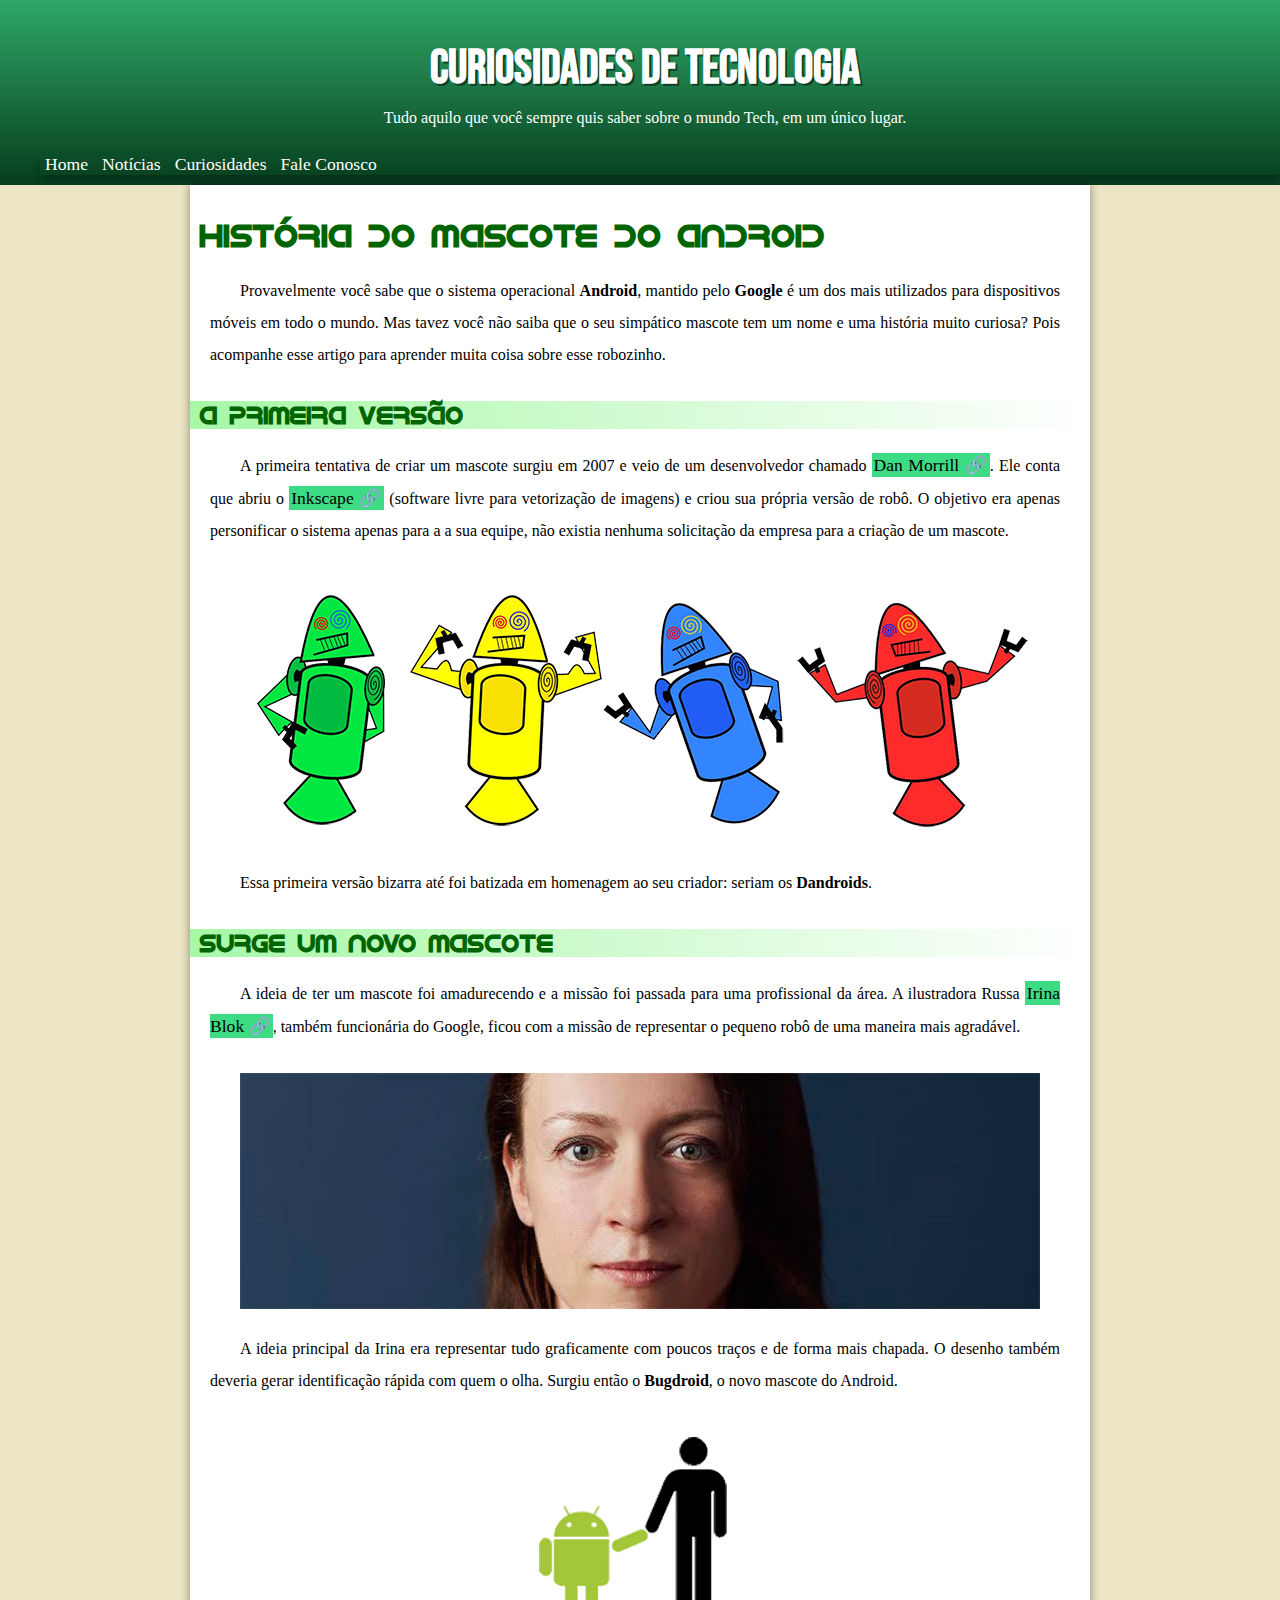
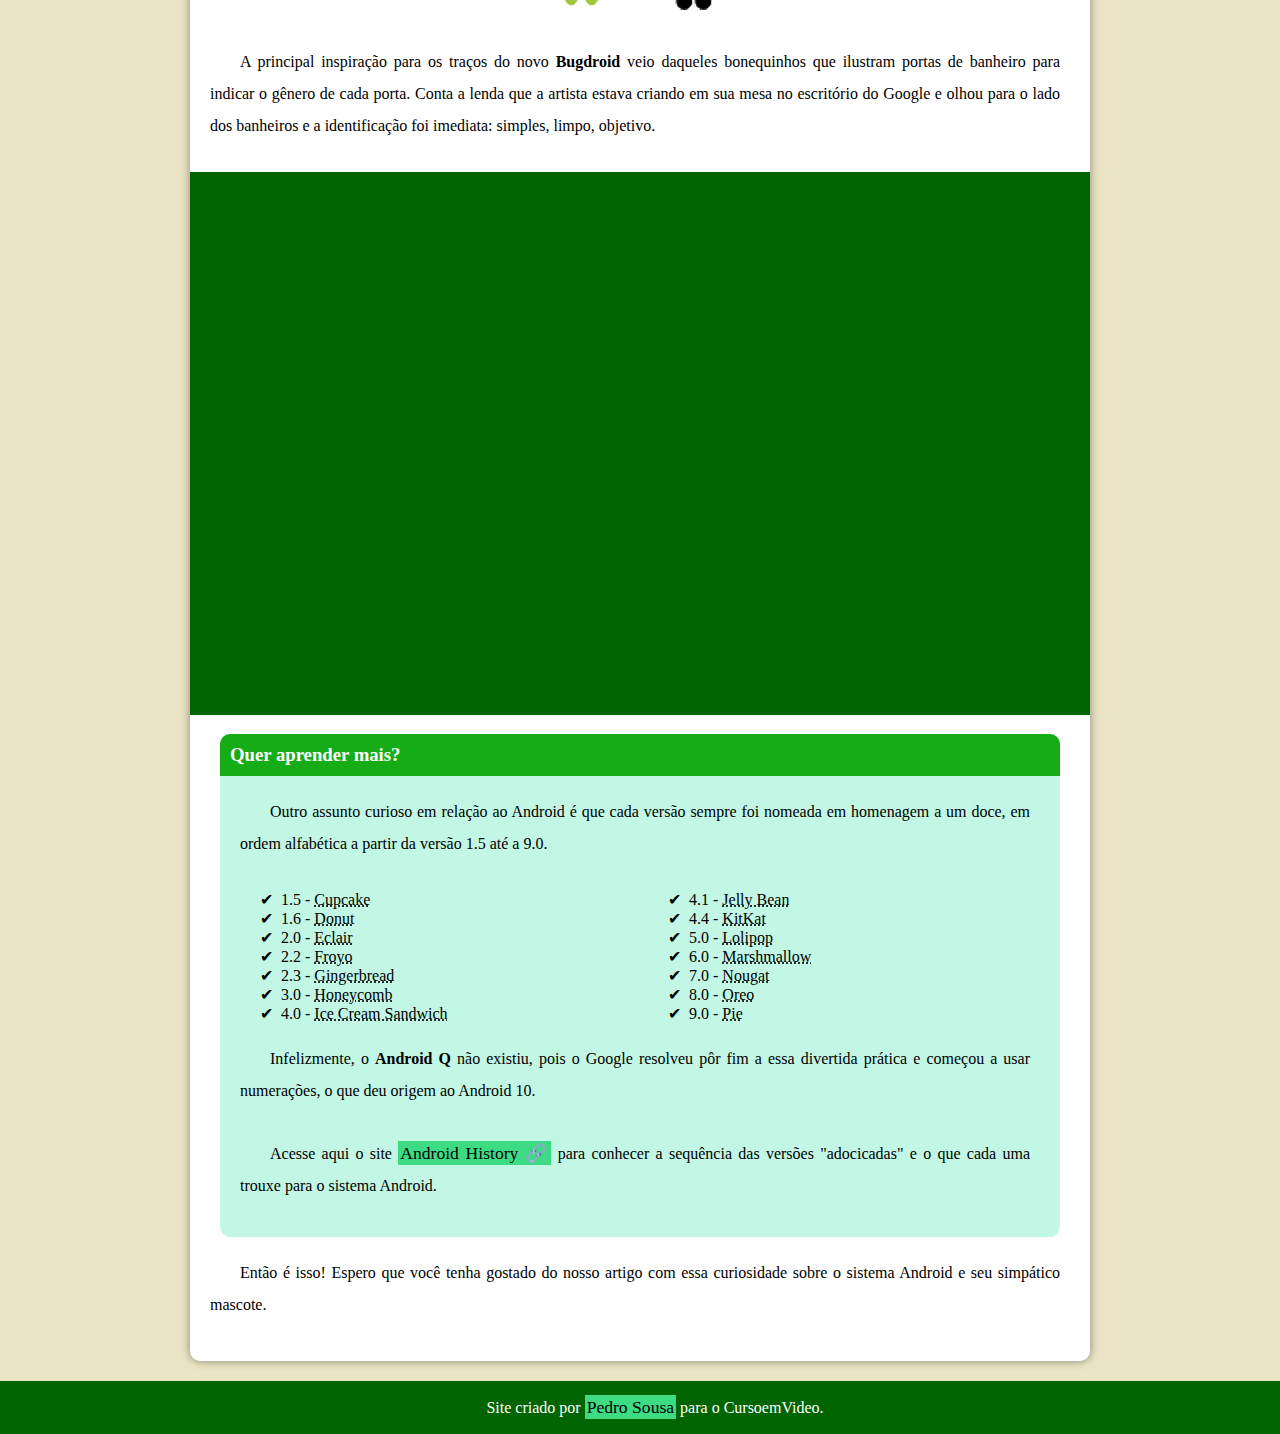
<file: index.html>
<!DOCTYPE html>
<html lang="pt-br">
<head>
    <meta charset="UTF-8">
    <meta name="viewport" content="width=device-width, initial-scale=1.0">
    <title>Android</title>
    <link rel="stylesheet" href="style.css">
    <link rel="shortcut icon" href="imagens/favicon.ico" type="image/x-icon">

    <style>
        @import url('https://fonts.googleapis.com/css2?family=Bebas+Neue&display=swap');
      </style>

</head>
<body>
    <header>
        <h1 id="h1header">Curiosidades de Tecnologia</h1>
        <p id="p1">Tudo aquilo que você sempre quis saber sobre o mundo Tech, em um único lugar.</p>

        <nav>
            <a href="#">Home</a>
            <a href="#">Notícias</a>
            <a href="#">Curiosidades</a>
            <a href="#">Fale Conosco</a>
        </nav>
    </header>

    <main>
        <article>
            
            <h1>História do Mascote do Android</h1>

            <p>Provavelmente você sabe que o sistema operacional <strong>Android</strong>, mantido pelo <strong>Google</strong> é um dos mais utilizados para dispositivos móveis em todo o mundo. Mas tavez você não saiba que o seu simpático mascote tem um nome e uma história muito curiosa? Pois acompanhe esse artigo para aprender muita coisa sobre esse robozinho.</p>
            
            <h2>A primeira versão</h2>
            <p>A primeira tentativa de criar um mascote surgiu em 2007 e veio de um desenvolvedor chamado <a id="link" href="https://androidcommunity.com/dan-morrill-shows-us-the-android-mascot-that-almost-was-20130103/" target="_blank" class="externo" >Dan Morrill</a>. Ele conta que abriu o <a id="link"  href="https://inkscape.org/pt-br/" target="_blank" class="externo">Inkscape</a> (software livre para vetorização de imagens) e criou sua própria versão de robô. O objetivo era apenas personificar o sistema apenas para a a sua equipe, não existia nenhuma solicitação da empresa para a criação de um mascote.</p>
            
            <div>
                <picture>
                    <source media="(max-width: 700px)" srcset="imagens/dan-droids-pq1.png" type="image/png">
                    <img src="imagens/dan-droids.png" alt="Imagem Android">
                </picture>
            </div>
            
            <p>Essa primeira versão bizarra até foi batizada em homenagem ao seu criador: seriam os <strong>Dandroids</strong>.</p>
            
            <h2>Surge um novo mascote</h2>
            
            <p>A ideia de ter um mascote foi amadurecendo e a missão foi passada para uma profissional da área. A ilustradora Russa <a id="link" href="https://www.irinablok.com/android" target="_blank" class="externo">Irina Blok</a>, também funcionária do Google, ficou com a missão de representar o pequeno robô de uma maneira mais agradável.</p>
            
            <div>
                <picture>
                    <source media="(max-width: 800px)" srcset="imagens/irina-blok-pq.jpg" type="image/jpg">
                    <img src="imagens/irina-blok.jpg" alt="Irina">
                </picture>
            </div>
            
            
            <p>A ideia principal da Irina era representar tudo graficamente com poucos traços e de forma mais chapada. O desenho também deveria gerar identificação rápida com quem o olha. Surgiu então o <strong>Bugdroid</strong>, o novo mascote do Android.</p>
            
            <div>
                <img src="imagens/bugdroid.png" alt="Android">
            </div>
            
            <p>A principal inspiração para os traços do novo <strong>Bugdroid</strong> veio daqueles bonequinhos que ilustram portas de banheiro para indicar o gênero de cada porta. Conta a lenda que a artista estava criando em sua mesa no escritório do Google e olhou para o lado dos banheiros e a identificação foi imediata: simples, limpo, objetivo.</p>
        
            <p id="video">
                <iframe width="700" height="450" src="https://www.youtube.com/embed/l2UDgpLz20M?si=hQiFGTyZCQXyrwUG" title="YouTube video player" frameborder="0" allow="accelerometer; autoplay; clipboard-write; encrypted-media; gyroscope; picture-in-picture; web-share" allowfullscreen></iframe>
            
            </p>
                
            
                <div id="main2">
                    <h3>Quer aprender mais?</h3>
                    <p>Outro assunto curioso em relação ao Android é que cada versão sempre foi nomeada em homenagem a um doce, em ordem alfabética a partir da versão 1.5 até a 9.0.</p>
            
                    <ul>
                        <li>1.5 - <abbr title="Bolo de Copo">Cupcake</abbr></li>
                        <li>1.6 - <abbr title="Rosquinha">Donut</abbr></li>
                        <li>2.0 - <abbr title="Bomba (chocolate)">Eclair</abbr></li>
                        <li>2.2 - <abbr title="Iogurte congelado">Froyo</abbr></li>
                        <li>2.3 - <abbr title="Bicoito de Gengibre">Gingerbread</abbr></li>
                        <li>3.0 - <abbr title="Favo de Mel">Honeycomb</abbr></li>
                        <li>4.0 - <abbr title="Sanduiche de Sorvete">Ice Cream Sandwich</abbr></li>
                        <li>4.1 - <abbr title="Jujuba">Jelly Bean</abbr></li>
                        <li>4.4 - <abbr title="Kitkat">KitKat</abbr></li>
                        <li>5.0 - <abbr title="Pirulito">Lolipop</abbr></li>
                        <li>6.0 - <abbr title="Masgmallow">Marshmallow</abbr></li>
                        <li>7.0 - <abbr title="Torrone">Nougat</abbr></li>
                        <li>8.0 - <abbr title="Oreo">Oreo</abbr></li>
                        <li>9.0 - <abbr title="Torta">Pie</abbr></li>
                    </ul>
            
                    <p>Infelizmente, o <strong>Android Q</strong> não existiu, pois o Google resolveu pôr fim a essa divertida prática e começou a usar numerações, o que deu origem ao Android 10.</p>
            
                    <p>Acesse aqui o site <a id="link" href="https://www.android.com/intl/pt_pt/history/" target="_blank" class="externo">Android History</a> para conhecer a sequência das versões "adocicadas" e o que cada uma trouxe para o sistema Android.</p>
                
                </div>
            
                <p>Então é isso! Espero que você tenha gostado do nosso artigo com essa curiosidade sobre o sistema Android e seu simpático mascote.</p>
        </article>

    </main>

    <footer>
    <p id="footer">Site criado por <a id="link" href="https://pedroh-sousa.github.io/HTML-CSS/" target="_blank">Pedro Sousa</a> para o CursoemVideo.</p>
    </footer>
</body>
</html>
</file>
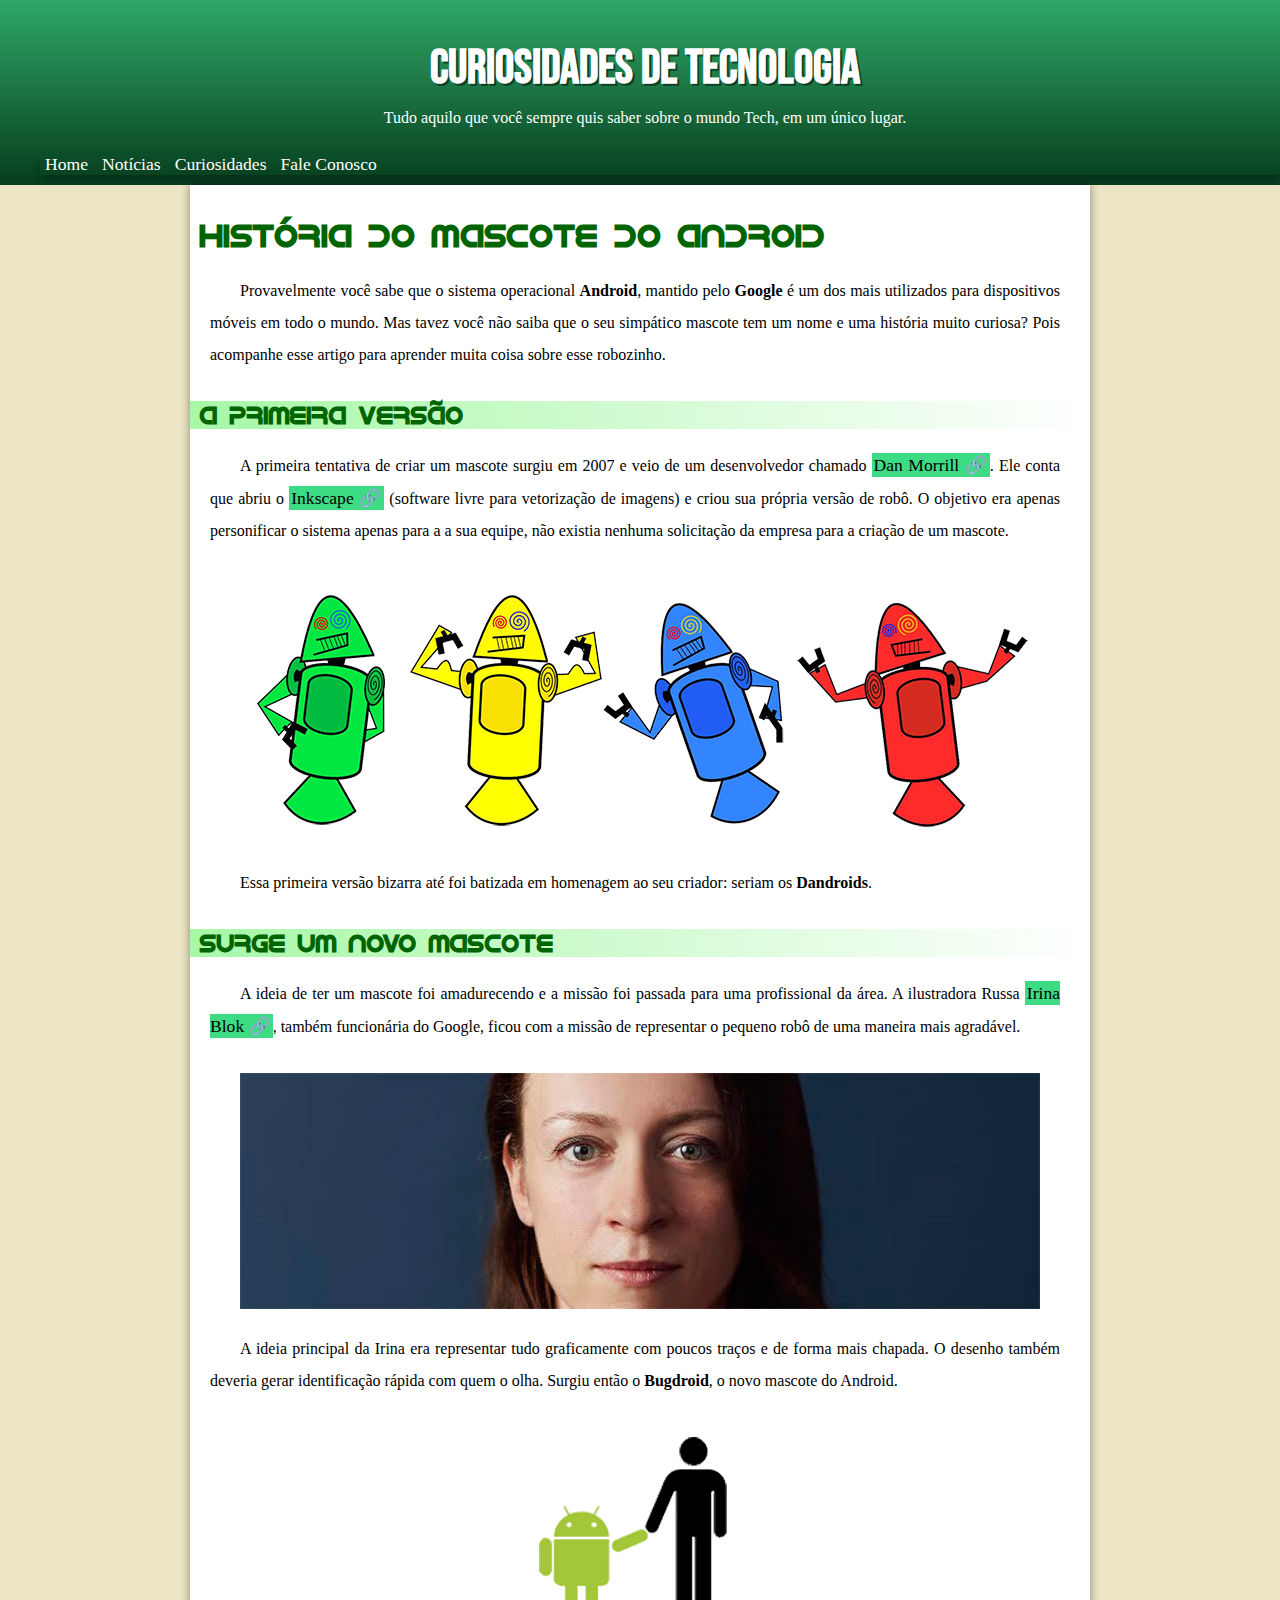
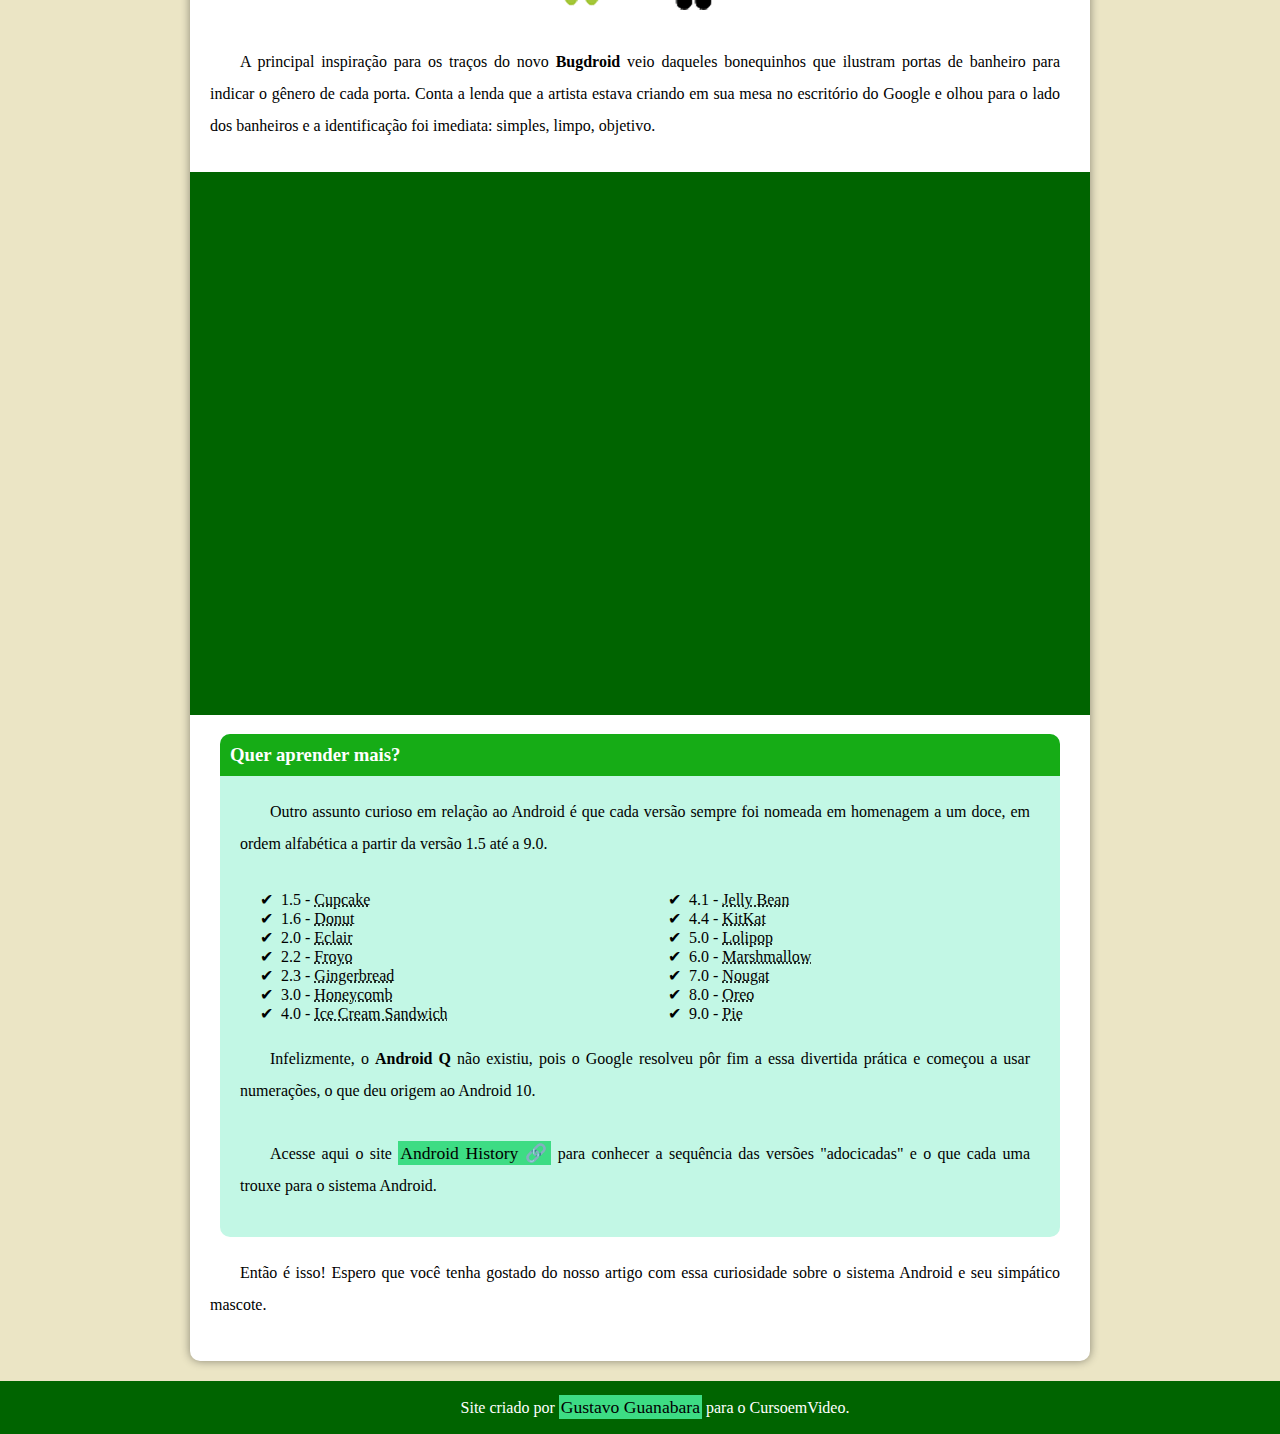
<file: index.html.html>
<!DOCTYPE html>
<html lang="pt-br">
<head>
    <meta charset="UTF-8">
    <meta name="viewport" content="width=device-width, initial-scale=1.0">
    <title>Android</title>
    <link rel="stylesheet" href="style.css">
    <link rel="shortcut icon" href="imagens/favicon.ico" type="image/x-icon">

    <style>
        @import url('https://fonts.googleapis.com/css2?family=Bebas+Neue&display=swap');
      </style>

</head>
<body>
    <header>
        <h1 id="h1header">Curiosidades de Tecnologia</h1>
        <p id="p1">Tudo aquilo que você sempre quis saber sobre o mundo Tech, em um único lugar.</p>

        <nav>
            <a href="#">Home</a>
            <a href="#">Notícias</a>
            <a href="#">Curiosidades</a>
            <a href="#">Fale Conosco</a>
        </nav>
    </header>

    <main>
        <article>
            
            <h1>História do Mascote do Android</h1>

            <p>Provavelmente você sabe que o sistema operacional <strong>Android</strong>, mantido pelo <strong>Google</strong> é um dos mais utilizados para dispositivos móveis em todo o mundo. Mas tavez você não saiba que o seu simpático mascote tem um nome e uma história muito curiosa? Pois acompanhe esse artigo para aprender muita coisa sobre esse robozinho.</p>
            
            <h2>A primeira versão</h2>
            <p>A primeira tentativa de criar um mascote surgiu em 2007 e veio de um desenvolvedor chamado <a id="link" href="https://androidcommunity.com/dan-morrill-shows-us-the-android-mascot-that-almost-was-20130103/" target="_blank" class="externo" >Dan Morrill</a>. Ele conta que abriu o <a id="link"  href="https://inkscape.org/pt-br/" target="_blank" class="externo">Inkscape</a> (software livre para vetorização de imagens) e criou sua própria versão de robô. O objetivo era apenas personificar o sistema apenas para a a sua equipe, não existia nenhuma solicitação da empresa para a criação de um mascote.</p>
            
            <div>
                <picture>
                    <source media="(max-width: 800px)" srcset="imagens/dan-droids-pq.png" type="image/png">
                    <img src="imagens/dan-droids.png" alt="Imagem Android">
                </picture>
            </div>
            
            <p>Essa primeira versão bizarra até foi batizada em homenagem ao seu criador: seriam os <strong>Dandroids</strong>.</p>
            
            <h2>Surge um novo mascote</h2>
            
            <p>A ideia de ter um mascote foi amadurecendo e a missão foi passada para uma profissional da área. A ilustradora Russa <a id="link" href="https://www.irinablok.com/android" target="_blank" class="externo">Irina Blok</a>, também funcionária do Google, ficou com a missão de representar o pequeno robô de uma maneira mais agradável.</p>
            
            <div>
                <picture>
                    <source media="(max-width: 800px)" srcset="imagens/irina-blok-pq.jpg" type="image/jpg">
                    <img src="imagens/irina-blok.jpg" alt="Irina">
                </picture>
            </div>
            
            
            <p>A ideia principal da Irina era representar tudo graficamente com poucos traços e de forma mais chapada. O desenho também deveria gerar identificação rápida com quem o olha. Surgiu então o <strong>Bugdroid</strong>, o novo mascote do Android.</p>
            
            <div>
                <img src="imagens/bugdroid.png" alt="Android">
            </div>
            
            <p>A principal inspiração para os traços do novo <strong>Bugdroid</strong> veio daqueles bonequinhos que ilustram portas de banheiro para indicar o gênero de cada porta. Conta a lenda que a artista estava criando em sua mesa no escritório do Google e olhou para o lado dos banheiros e a identificação foi imediata: simples, limpo, objetivo.</p>
        
            <p id="video">
                <iframe width="700" height="450" src="https://www.youtube.com/embed/l2UDgpLz20M?si=hQiFGTyZCQXyrwUG" title="YouTube video player" frameborder="0" allow="accelerometer; autoplay; clipboard-write; encrypted-media; gyroscope; picture-in-picture; web-share" allowfullscreen></iframe>
            
            </p>
                
            
                <div id="main2">
                    <h3>Quer aprender mais?</h3>
                    <p>Outro assunto curioso em relação ao Android é que cada versão sempre foi nomeada em homenagem a um doce, em ordem alfabética a partir da versão 1.5 até a 9.0.</p>
            
                    <ul>
                        <li>1.5 - <abbr title="Bolo de Copo">Cupcake</abbr></li>
                        <li>1.6 - <abbr title="Rosquinha">Donut</abbr></li>
                        <li>2.0 - <abbr title="Bomba (chocolate)">Eclair</abbr></li>
                        <li>2.2 - <abbr title="Iogurte congelado">Froyo</abbr></li>
                        <li>2.3 - <abbr title="Bicoito de Gengibre">Gingerbread</abbr></li>
                        <li>3.0 - <abbr title="Favo de Mel">Honeycomb</abbr></li>
                        <li>4.0 - <abbr title="Sanduiche de Sorvete">Ice Cream Sandwich</abbr></li>
                        <li>4.1 - <abbr title="Jujuba">Jelly Bean</abbr></li>
                        <li>4.4 - <abbr title="Kitkat">KitKat</abbr></li>
                        <li>5.0 - <abbr title="Pirulito">Lolipop</abbr></li>
                        <li>6.0 - <abbr title="Masgmallow">Marshmallow</abbr></li>
                        <li>7.0 - <abbr title="Torrone">Nougat</abbr></li>
                        <li>8.0 - <abbr title="Oreo">Oreo</abbr></li>
                        <li>9.0 - <abbr title="Torta">Pie</abbr></li>
                    </ul>
            
                    <p>Infelizmente, o <strong>Android Q</strong> não existiu, pois o Google resolveu pôr fim a essa divertida prática e começou a usar numerações, o que deu origem ao Android 10.</p>
            
                    <p>Acesse aqui o site <a id="link" href="https://www.android.com/intl/pt_pt/history/" target="_blank" class="externo">Android History</a> para conhecer a sequência das versões "adocicadas" e o que cada uma trouxe para o sistema Android.</p>
                
                </div>
            
                <p>Então é isso! Espero que você tenha gostado do nosso artigo com essa curiosidade sobre o sistema Android e seu simpático mascote.</p>
        </article>

    </main>

    <footer>
    <p id="footer">Site criado por <a id="link" href="https://github.com/gustavoguanabara/html-css/tree/master/aulas-pdf" target="_blank">Gustavo Guanabara</a> para o CursoemVideo.</p>
    </footer>
</body>
</html>
</file>
<file: style.css>
@charset "UTF-8";

@font-face {
    font-family: 'idroid';
    src: url('fontes/idroid.otf') format('opentype');
    font-weight: normal;
    }

@import url('https://fonts.googleapis.com/css2?family=Bebas+Neue&display=swap');

:root{
    --cor0: #ebe5c5;
    --cor1: #83e1ad;
    --cor2: #3ddc84;
    --cor3: #2fa866;
    --cor4: #1a5c37;
    --cor5: #063d1e;

    --font-padrao: Arial, Verdana, Helvetica, sans-serif;
    --font-destaque: 'Bebas Neue', 'cursive'; 
    --font-android: 'idroid', 'cursive';
    }

body{
    background-color: var(--cor0);
    margin: auto;
}

header{
    background-image: linear-gradient(0deg, var(--cor5), var(--cor3));
    color: white;
    margin: 0px;
    padding-top: 40px;
    padding-bottom: 10px;
    min-height: 130px;

}
h1#h1header {
    font-family: var(--font-destaque);
    font-size: 3em;
    text-align: center;
    color: white;
    padding-bottom: 0px;
    margin: 0px;
    text-shadow: 2px 2px 0px rgba(0, 0, 0, 0.5);
    
}
p#p1{
    text-align: center;
    margin: 5px 0px 20px 0px;
    text-indent: 10px;
}

nav{
    
    box-shadow: 0px 5px 7px rgba(0, 0, 0, 0.26);
    margin-left: 40px;
}

a{
    color: white;
    text-decoration: none;
    margin-left: 0px;
    margin-right: 0px;
    padding: 5px 5px 5px 5px;
    font-size: 1.1em;
}

a:hover{
    background-color: var(--cor2);
    color: var(--cor5);
    border-radius: 5px;
    transition-duration: 0.5s;
}

a#link{
    color: black;
    text-decoration: none;
    background-color: var(--cor2);
    padding: 2px 2px;
}
a#link:hover{
    background-color: rgb(8, 223, 223);
    text-decoration: underline;
}

a.externo::after {
    content: '\00A0\1F517';
}

main{
    margin: auto;
    margin-bottom: 20px;
    padding-left: 0px;
    padding-top: 10px;
    padding-bottom: 10px;
    background-color: white;
    border-radius: 0px 0px 10px 10px;    
    min-width: 300px;
    max-width: 900px;
    box-shadow: 0px 0px 10px rgba(0, 0, 0, 0.425);
}

h1 {  
    font-family: var(--font-android);
    color: darkgreen;
    padding-left: 10px;
       
}


h2{
    font-family: var(--font-android);
    color: darkgreen;
    background-image: linear-gradient(90deg,rgba(165, 247, 165, 0.979), white);
    margin-left: 0px;
    padding-left: 10px;
}

p{
    text-align: justify;
    margin-right: 30px;
    margin-left: 20px;
    text-indent: 30px;
    margin-bottom: 30px;
    margin-top: 20px;
    line-height: 2em;
    
}

div{
    text-align: center;
    
}



footer{
    text-align: center;
    color: white;
    background-color: darkgreen;
    margin-top: 0px;
    margin-bottom: 0px;
    padding-top: 0.2px;
    padding-bottom: 0.2px;
}

p#footer {
    text-align: center;
    margin: 10px;

}

p#video{
    background-color: darkgreen;
    text-align: center;
    padding-top: 30px;
    padding-bottom: 30px;
    margin-left: 0px;
    margin-right: 0px;
    margin-top: 0px;
    margin-bottom: 0px;
    position: relative;
    padding-bottom: 57%;
}

p#video > iframe{
    position: absolute;
    top: 5%;
    left: 5%;
    width: 90%;
    height: 90%;
}

h3{
    background-color: rgb(22, 172, 22);
    color: white;
    margin-right: 0px;
    margin-left: 0px;
    padding-left: 10px;
    padding-top: 10px;
    padding-bottom: 10px;
    border-radius: 10px 10px 0px 0px;
    
}

main#main2{
    margin-bottom: 15px;
    border-radius: 0px 0px 10px 10px;
    box-shadow: 3px 3px 8px rgba(0, 0, 0, 0.596);
}

div#main2{
    background-color: rgb(194, 247, 229);
    text-align: left;
    text-align: justify;
    margin-right: 30px;
    margin-bottom: 20px;
    margin-left: 30px;
    padding-bottom: 05px;
    border-radius: 10px 10px 10px 10px;
}

ul{
    list-style-type: '\2714\00A0\00A0';
    list-style-position: inside;
    columns: 2;
}
</file>
